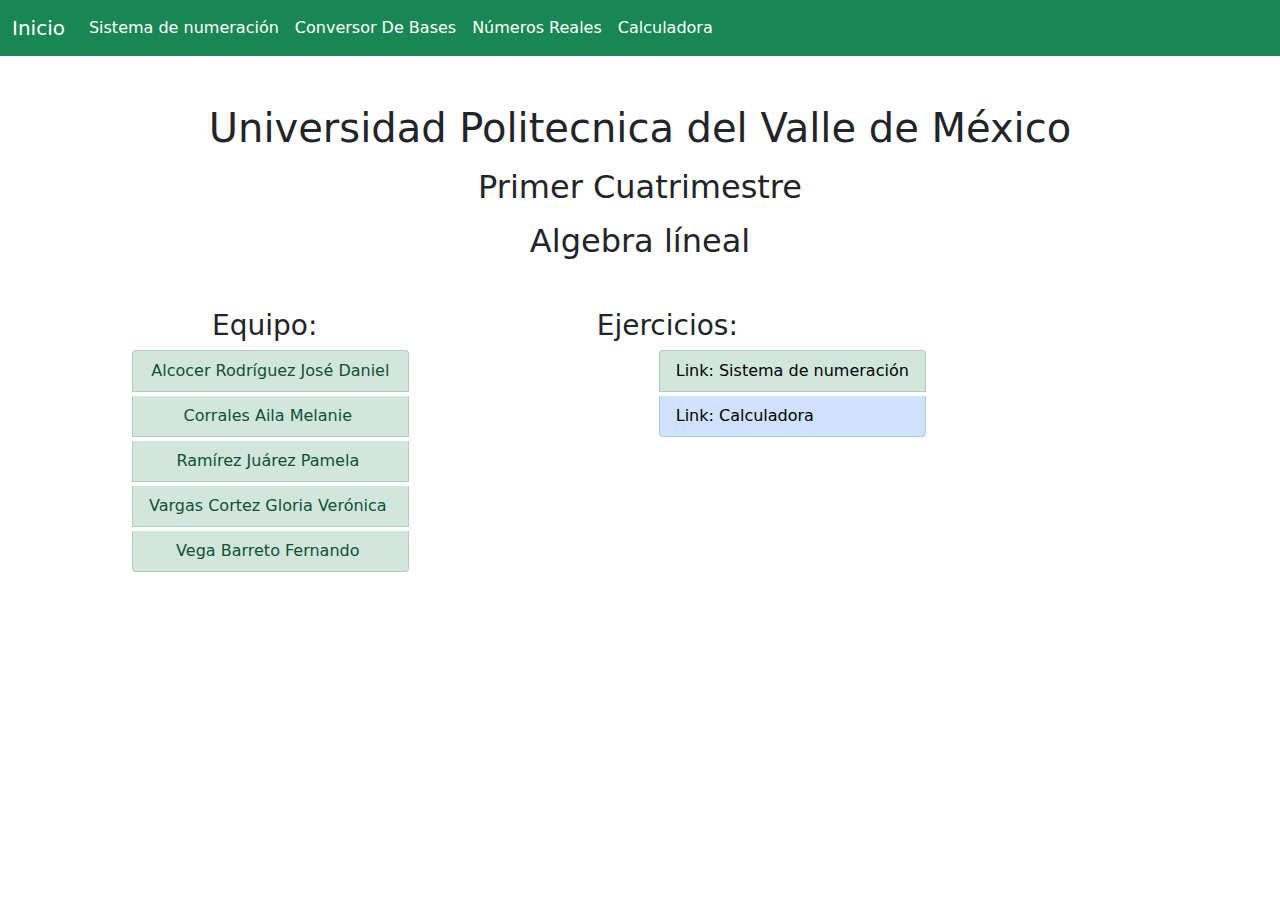
<file: index.html>
<!DOCTYPE html>
<html lang="en">

<head>
    <meta charset="UTF-8">
    <meta http-equiv="X-UA-Compatible" content="IE=edge">
    <meta name="viewport" content="width=device-width, initial-scale=1.0">
    <title>Algebra Líneal</title>

    <link rel="icon" href="img/upvm.png" sizes="16x16" type="image/png">

    <link rel="stylesheet" href="/docs/css/style.css">
    <link href="css/bootstrap.min.css" rel="stylesheet">

</head>

<body>
    <nav class="navbar navbar-expand-lg navbar-dark bg-success mb-5">
        <div class="container-fluid">
            <a class="navbar-brand" href="index.html">Inicio</a>
            <button class="navbar-toggler" type="button" data-bs-toggle="collapse"
                data-bs-target="#navbarSupportedContent" aria-controls="navbarSupportedContent" aria-expanded="false"
                aria-label="Toggle navigation">
                <span class="navbar-toggler-icon"></span>
            </button>
            <div class="collapse navbar-collapse" id="navbarSupportedContent">
                <ul class="navbar-nav me-auto  mb-2 mb-lg-0">
                    <li class="nav-item">
                        <a class="nav-link text-white" aria-current="page" href="info-numeracion.html">Sistema de
                            numeración</a>
                    </li>
                    <li class="nav-item">
                        <a class="nav-link text-white text-capitalize" href="convertidor.html">Conversor de bases</a>
                    </li>
                    <li class="nav-item">
                        <a class="nav-link text-white" href="info-calculadora.html">Números Reales</a>
                    </li>
                    <li class="nav-item">
                        <a class="nav-link text-white" href="calculadora.html">Calculadora</a>
                    </li>
                </ul>

            </div>
        </div>
    </nav>
    <div class="container">
        <h1 class="text-center mt-3">Universidad Politecnica del Valle de México</h1>
        <h2 class="text-center mt-3">Primer Cuatrimestre</h2>
        <h2 class="text-center mt-3">Algebra líneal</h2>

        <div class="contenido mt-5 text-center col-xs-6">
            <div>
                <h3 class="h3 equipo">Equipo: </h3>
                <ul class="list-group">
                    <ol class="list-group-item list-group-item-success mb-1">Alcocer Rodríguez José Daniel</ol>
                    <ol class="list-group-item list-group-item-success mb-1">Corrales Aila Melanie </ol>
                    <ol class="list-group-item list-group-item-success mb-1">Ramírez Juárez Pamela </ol>
                    <ol class="list-group-item list-group-item-success mb-1">Vargas Cortez Gloria Verónica </ol>
                    <ol class="list-group-item list-group-item-success">Vega Barreto Fernando </ol>
                </ul>
            </div>
            <div class="">
                <h3 class="h3 actividades">Ejercicios: </h3>
                <ul class="list-group act">
                    <ol class="list-group-item list-group-item-success elem-act mb-1"><a href="convertidor.html"
                            style="text-decoration: none; color:black">Link:
                            Sistema de numeración</a> </ol>
                    <ol class="list-group-item list-group-item-primary elem-act"><a href="calculadora.html"
                            style="text-decoration: none; color:black">Link:
                            Calculadora</a> </ol>

                </ul>
            </div>
        </div>
    </div>


    <script src="js/bootstrap.bundle.min.js"></script>
</body>

</html>
</file>
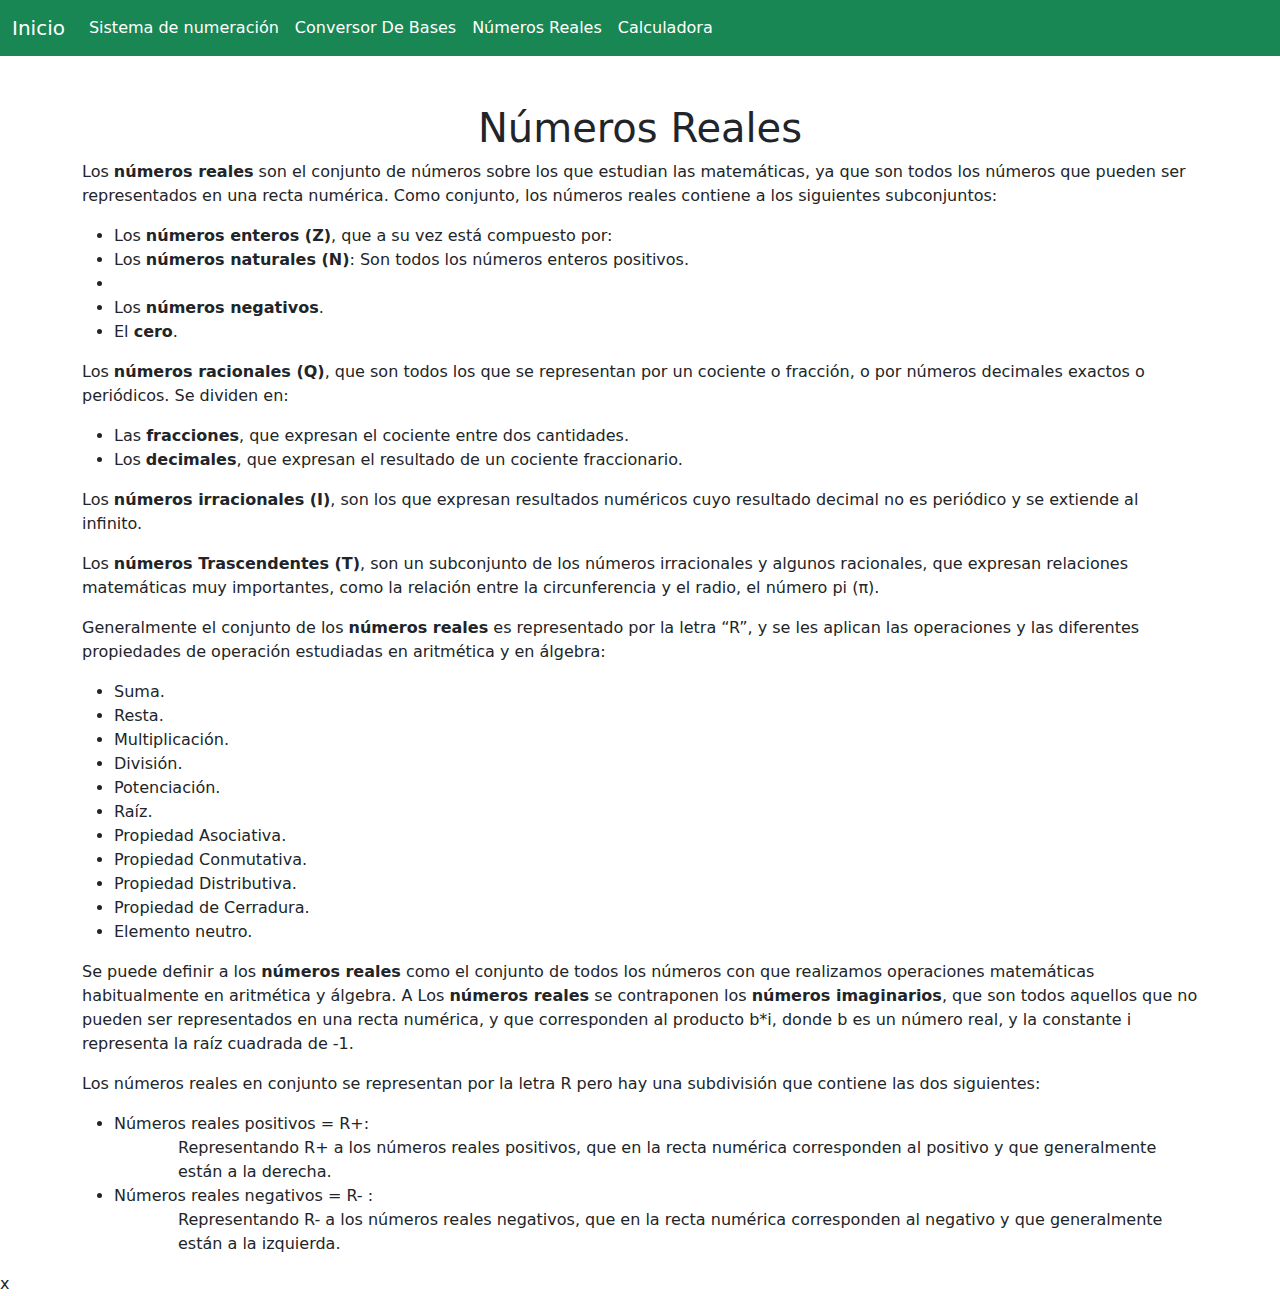
<file: info-calculadora.html>
<!DOCTYPE html>
<html lang="en">

<head>
    <meta charset="UTF-8">
    <meta http-equiv="X-UA-Compatible" content="IE=edge">
    <meta name="viewport" content="width=device-width, initial-scale=1.0">
    <title>Info-Calculadora</title>

    <link rel="icon" href="img/upvm.png" sizes="16x16" type="image/png">

    <link rel="stylesheet" href="/css/style.css">
    <link href="css/bootstrap.min.css" rel="stylesheet">

</head>

<body>
    <nav class="navbar navbar-expand-lg navbar-dark bg-success mb-5">
        <div class="container-fluid">
            <a class="navbar-brand" href="index.html">Inicio</a>
            <button class="navbar-toggler" type="button" data-bs-toggle="collapse" data-bs-target="#navbarSupportedContent"
                aria-controls="navbarSupportedContent" aria-expanded="false" aria-label="Toggle navigation">
                <span class="navbar-toggler-icon"></span>
            </button>
            <div class="collapse navbar-collapse" id="navbarSupportedContent">
                <ul class="navbar-nav me-auto  mb-2 mb-lg-0">
                    <li class="nav-item">
                        <a class="nav-link text-white" aria-current="page" href="info-numeracion.html">Sistema de
                            numeración</a>
                    </li>
                    <li class="nav-item">
                        <a class="nav-link text-white text-capitalize" href="convertidor.html">Conversor de bases</a>
                    </li>
                    <li class="nav-item">
                        <a class="nav-link text-white" href="info-calculadora.html">Números Reales</a>
                    </li>
                    <li class="nav-item">
                        <a class="nav-link text-white" href="calculadora.html">Calculadora</a>
                    </li>
                </ul>

            </div>
        </div>
    </nav>

    <div class="container">
        <h1 class="text-center text-capitalize mt-3">Números reales</h1>
        <p>Los <b>números reales</b> son el conjunto de números sobre los que estudian las matemáticas, ya que son todos
            los
            números que
            pueden ser representados en una recta numérica. Como conjunto, los números reales contiene a los siguientes
            subconjuntos:</p>

        <ul>
            <li>Los <b>números enteros (Z)</b>, que a su vez está compuesto por:</li>
            <li>Los <b>números naturales (N)</b>: Son todos los números enteros positivos.
            <li>
            <li>Los <b>números negativos</b>.</li>
            <li>El <b>cero</b>.</li>
        </ul>
        <p>Los <b>números racionales (Q)</b>, que son todos los que se representan por un cociente o fracción, o por
            números
            decimales
            exactos o periódicos. Se dividen en:</p>
        <ul>
            <li>Las <b>fracciones</b>, que expresan el cociente entre dos cantidades.</li>
            <li>Los <b>decimales</b>, que expresan el resultado de un cociente fraccionario.</li>
        </ul>
        <p>Los <b>números irracionales (I)</b>, son los que expresan resultados numéricos cuyo resultado decimal no es
            periódico y se
            extiende al infinito.</p>
        <p>Los <b>números Trascendentes (T)</b>, son un subconjunto de los números irracionales y algunos racionales,
            que expresan
            relaciones matemáticas muy importantes, como la relación entre la circunferencia y el radio, el número pi
            (π).</p>
        <p>Generalmente el conjunto de los <b>números reales</b> es representado por la letra “R”, y se les aplican las
            operaciones y las
            diferentes propiedades de operación estudiadas en aritmética y en álgebra:</p>

        <ul>
            <li>Suma.</li>
            <li>Resta.</li>
            <li>Multiplicación.</li>
            <li>División.</li>
            <li>Potenciación.</li>
            <li>Raíz.</li>
            <li>Propiedad Asociativa.</li>
            <li>Propiedad Conmutativa.</li>
            <li>Propiedad Distributiva.</li>
            <li>Propiedad de Cerradura.</li>
            <li>Elemento neutro.</li>
        </ul>
        <p>Se puede definir a los <b>números reales</b> como el conjunto de todos los números con que realizamos
            operaciones
            matemáticas
            habitualmente en aritmética y álgebra. A Los <b>números reales</b> se contraponen los <b>números
                imaginarios</b>,
            que son
            todos
            aquellos que no pueden ser representados en una recta numérica, y que corresponden al producto b*i, donde b
            es un número
            real, y la constante i representa la raíz cuadrada de -1.</p>

        <p>Los números reales en conjunto se representan por la letra R pero hay una subdivisión que contiene las dos
            siguientes:
        </p>

        <ul>
            <li>Números reales positivos = R+:
                <ul>
                    <ol>
                        Representando R+ a los números reales positivos, que en la recta numérica corresponden al positivo y que
                        generalmente
                        están a la derecha.
                    </ol>
                </ul>
            </li>
            <li>Números reales negativos = R- :
                <ul>
                    <ol>
                        Representando R- a los números reales negativos, que en la recta numérica corresponden al negativo y que
                        generalmente
                        están a la izquierda.
                    </ol>
                </ul>
            </li>
        </ul>

    </div>
    <script src="js/bootstrap.bundle.min.js"></script>
</body>

</html>
x
</file>
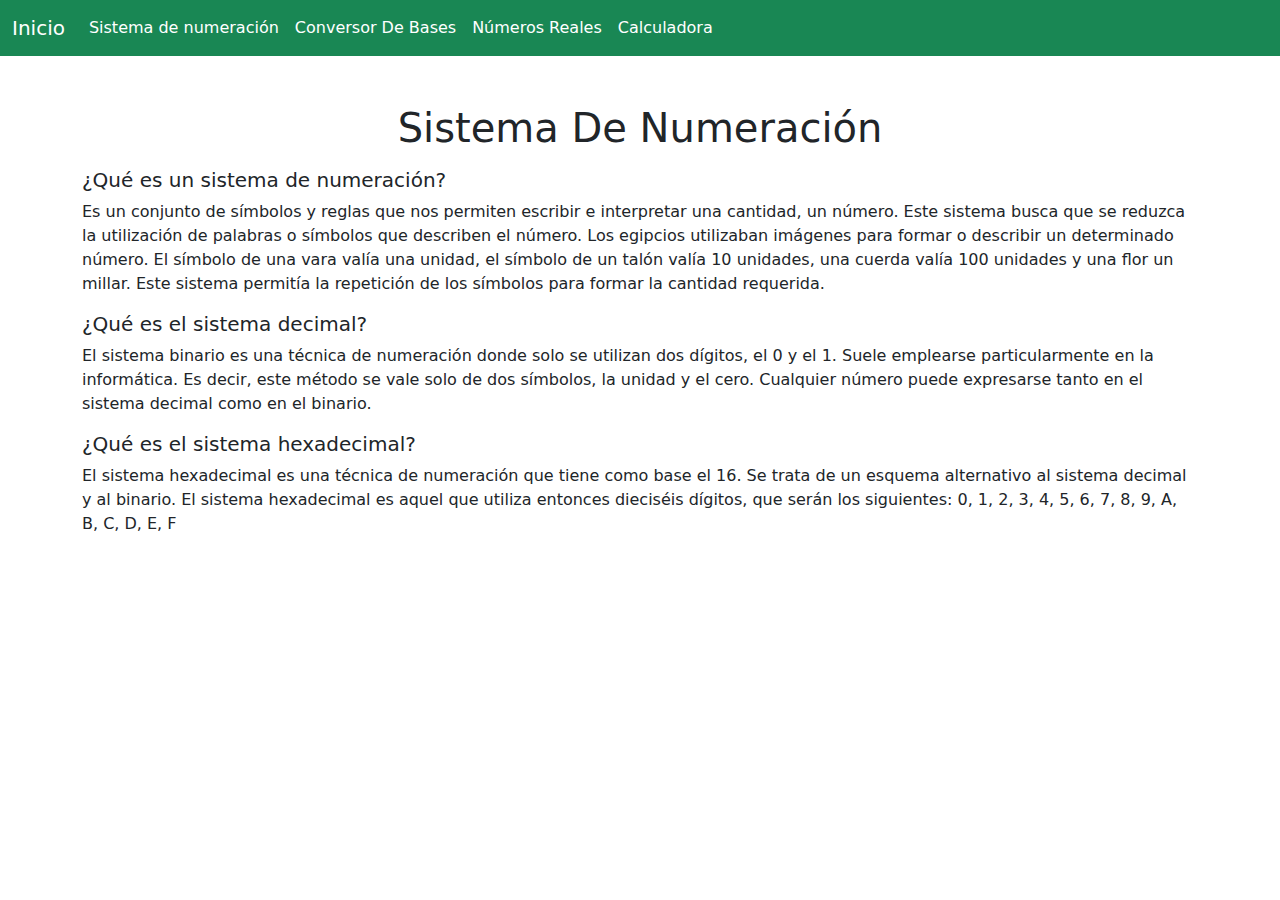
<file: info-numeracion.html>
<!DOCTYPE html>
<html lang="en">

<head>
    <meta charset="UTF-8">
    <meta http-equiv="X-UA-Compatible" content="IE=edge">
    <meta name="viewport" content="width=device-width, initial-scale=1.0">
    <title>Info - Númeración</title>

    <link rel="icon" href="img/upvm.png" sizes="16x16" type="image/png">

    <link rel="stylesheet" href="/css/style.css">
    <link href="css/bootstrap.min.css" rel="stylesheet">
</head>

<body>
    <nav class="navbar navbar-expand-lg navbar-dark bg-success mb-5">
        <div class="container-fluid">
            <a class="navbar-brand" href="index.html">Inicio</a>
            <button class="navbar-toggler" type="button" data-bs-toggle="collapse"
                data-bs-target="#navbarSupportedContent" aria-controls="navbarSupportedContent" aria-expanded="false"
                aria-label="Toggle navigation">
                <span class="navbar-toggler-icon"></span>
            </button>
            <div class="collapse navbar-collapse" id="navbarSupportedContent">
                <ul class="navbar-nav me-auto  mb-2 mb-lg-0">
                    <li class="nav-item">
                        <a class="nav-link text-white" aria-current="page" href="info-numeracion.html">Sistema de
                            numeración</a>
                    </li>
                    <li class="nav-item">
                        <a class="nav-link text-white text-capitalize" href="convertidor.html">Conversor de bases</a>
                    </li>
                    <li class="nav-item">
                        <a class="nav-link text-white" href="info-calculadora.html">Números Reales</a>
                    </li>
                    <li class="nav-item">
                        <a class="nav-link text-white" href="calculadora.html">Calculadora</a>
                    </li>
                </ul>

            </div>
        </div>
    </nav>

    <div class="container">
        <h1 class="text-center text-capitalize mt-3">Sistema de numeración</h1>

        <h5 class="mt-3">¿Qué es un sistema de numeración?</h5>
        <p>Es un conjunto de símbolos y reglas que nos permiten escribir e interpretar una cantidad, un número. Este
            sistema busca
            que se reduzca la utilización de palabras o símbolos que describen el número.
            Los egipcios utilizaban imágenes para formar o describir un determinado número. El símbolo de una vara valía
            una unidad,
            el símbolo de un talón valía 10 unidades, una cuerda valía 100 unidades y una flor un millar. Este sistema
            permitía la
            repetición de los símbolos para formar la cantidad requerida.</p>
        <h5 class="mt-3">¿Qué es el sistema decimal?</h5>
        <p>El sistema binario es una técnica de numeración donde solo se utilizan dos dígitos, el 0 y el 1. Suele
            emplearse
            particularmente en la informática.
            Es decir, este método se vale solo de dos símbolos, la unidad y el cero. Cualquier número puede expresarse
            tanto en
            el
            sistema decimal como en el binario.</p>
        <h5 class="mt-3">¿Qué es el sistema hexadecimal?</h5>
        <p>El sistema hexadecimal es una técnica de numeración que tiene como base el 16. Se trata de un esquema
            alternativo al
            sistema decimal y al binario.
            El sistema hexadecimal es aquel que utiliza entonces dieciséis dígitos, que serán los siguientes:
            0, 1, 2, 3, 4, 5, 6, 7, 8, 9, A, B, C, D, E, F</p>

        <div class="video">
            <div class="video-youtube">
                <iframe width="300" height="200" src="https://www.youtube.com/embed/XH8zA6ktk5M"
                    title="YouTube video player" frameborder="0"
                    allow="accelerometer; autoplay; clipboard-write; encrypted-media; gyroscope; picture-in-picture"
                    allowfullscreen></iframe>
            </div>
            <div class="convertidor">
                <h1><a href="https://www.youtube.com/"></a></h1>
            </div>

        </div>
    </div>
    <script src="js/bootstrap.bundle.min.js"></script>
</body>

</html>
</file>
<file: docs/css/style.css>
h5 {
    color: bold;
}

a {
    text-decoration: none
}

.grupo {
    display: inline-block;
}

.grupo1 {
    display: inline-block;
}

.equipo {
    text-align: left;
    margin-left: 80px;
}

.elementos {
    margin-left: 150px;
}

.elem-act {
    text-align: left;
    margin-left: 250px;
    color: black;
}

/*Contenido*/

.contenido {
    display: flex;
    margin-left: 50px;
}

/*Info-numeración*/

.video {
    display: flex;
}

.video-youtube {
    margin-left: 400px;
    align-items: center;
    justify-content: center;
}

.convertidor {
    margin-left: 80px;
}
</file>
<file: css/style.css>
h5 {
    color: bold;
}

a {
    text-decoration: none
}

.grupo {
    display: inline-block;
}

.grupo1 {
    display: inline-block;
}

.equipo {
    text-align: left;
    margin-left: 80px;
}

.elementos {
    margin-left: 150px;
}

.elem-act {
    text-align: left;
    margin-left: 250px;
    color: black;
}

/*Contenido*/

.contenido {
    display: flex;
    margin-left: 50px;
}

/*Info-numeración*/

.video {
    display: flex;
}

.video-youtube {
    margin-left: 400px;
    align-items: center;
    justify-content: center;
}

.convertidor {
    margin-left: 80px;
}
</file>
